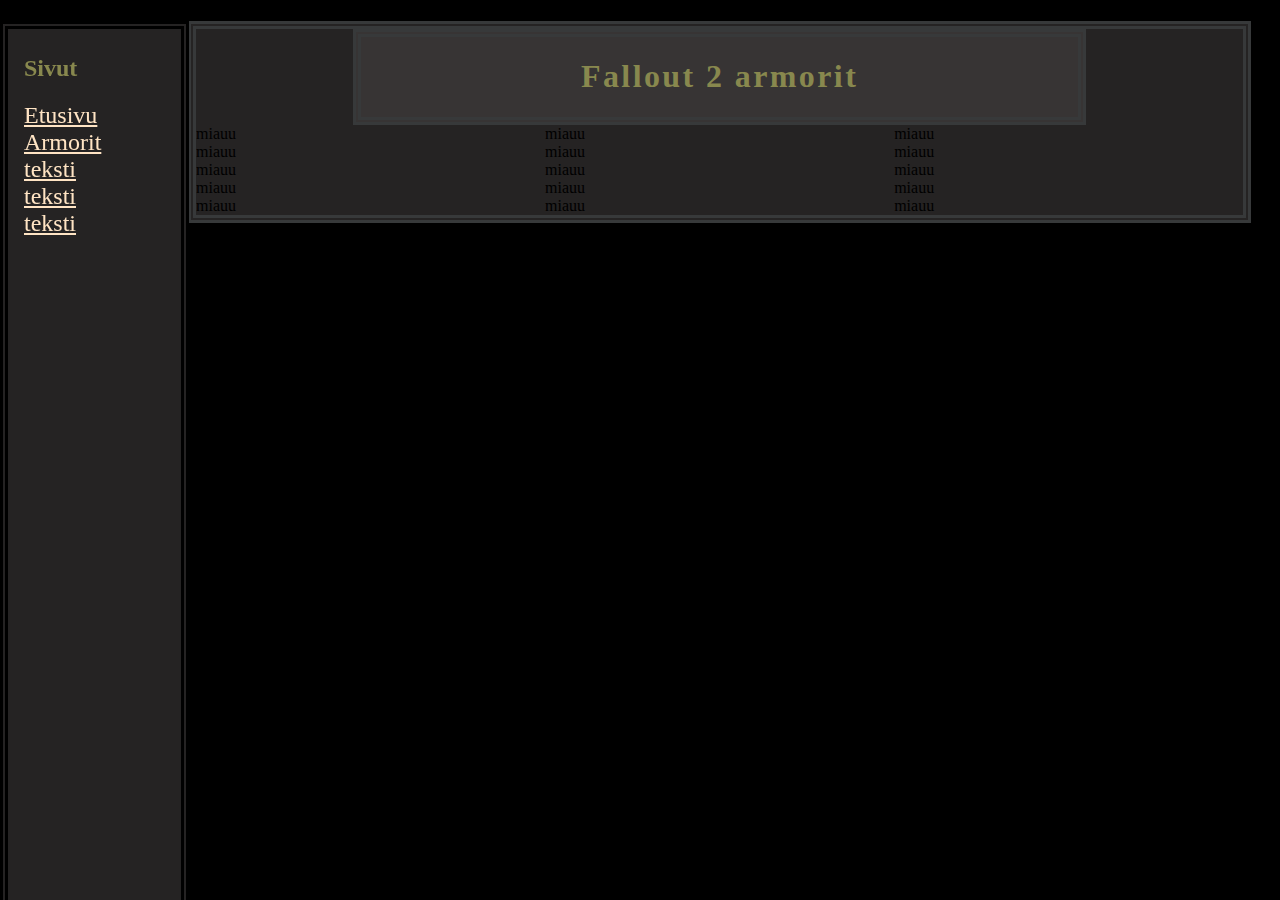
<file: armor.html>
<!DOCTYPE html>
<html lang="fi">
    <head>
        <meta charset="utf-8" />
        <link rel="stylesheet" href="ulkoasu.css">
        <title>Fallout 2 Armorit</title>
    </head>
    <body>
        <div id="sivupaneeli" class="vasen-paneeli">
            <h2>Sivut</h2>
            <a href="https://kissaritari.github.io/kissa" > Etusivu<br></a>
            <a href="https://kissaritari.github.io/kissa/armor" > Armorit<br> </a>
            <a href="url" > teksti<br></a>
            <a href="url" > teksti<br></a>
            <a href="url" > teksti<br></a>
        </div>
        <div id="tausta" class="tausta-tausta">

            <div id="banneri" class="banneri">
            <h1> Fallout 2 armorit</h1>
            </div>
            
            <div class="ruudukko">
                <div>miauu</div>
                <div>miauu</div>
                <div>miauu</div>
                <div>miauu</div>
                <div>miauu</div>
                <div>miauu</div>
                <div>miauu</div>
                <div>miauu</div>
                <div>miauu</div>
                <div>miauu</div>
                <div>miauu</div>
                <div>miauu</div>
                <div>miauu</div>
                <div>miauu</div>
                <div>miauu</div>
            </div>
        
            
        </div>
        
    </body>
</file>
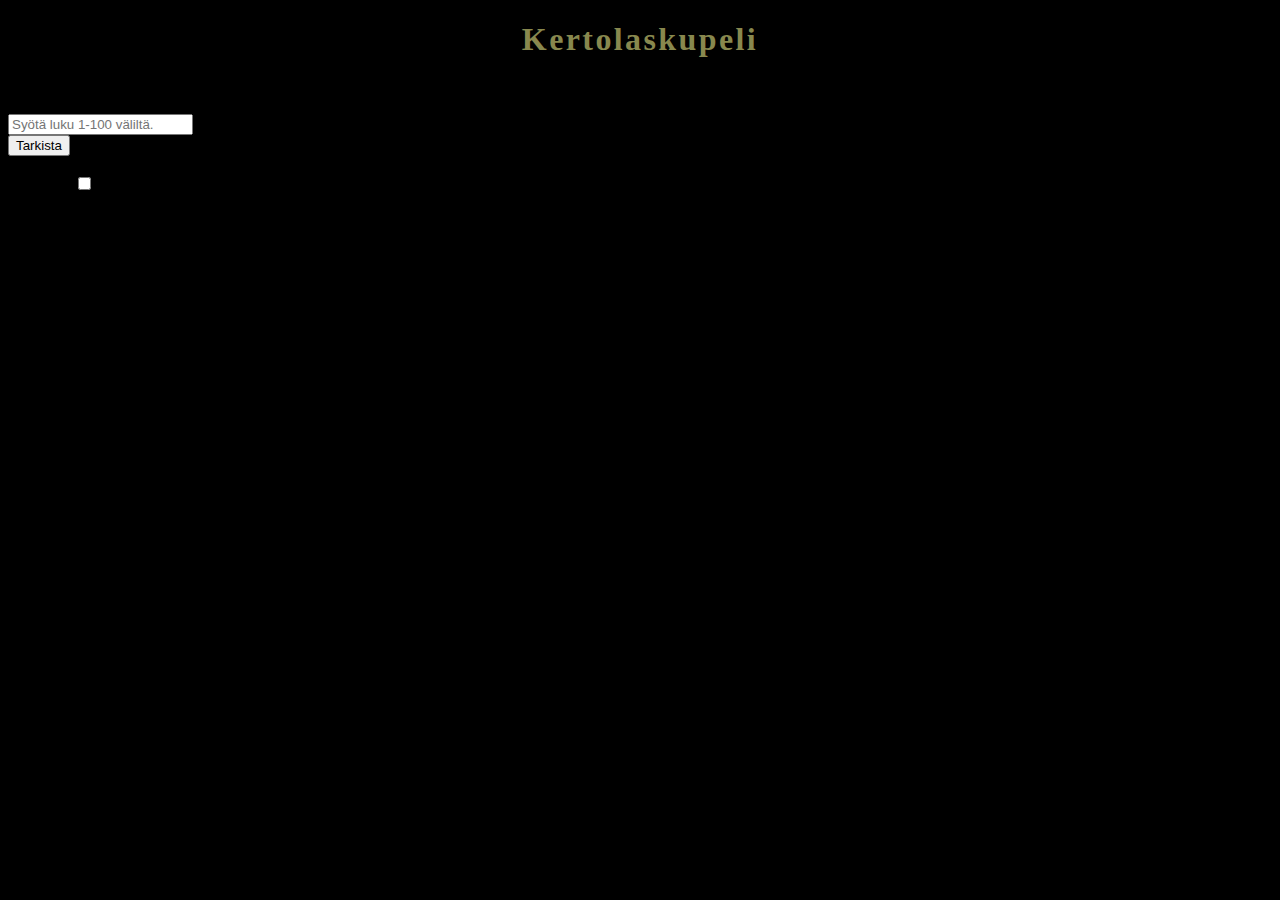
<file: Kertolaskupeli.html>
<!DOCTYPE html>
<html lang="fi">
    <head>
        <meta charset="utf-8" />
        <link rel="stylesheet" href="ulkoasu.css">
        <title>Kertolaskupeli</title>
    </head>
    
    <body onload="alusta();">
        

        <h1>Kertolaskupeli</h1>
        <form>
            <div id="lasku">Kertolasku</div>
            
            <input onsubmit="laskevastaus(document.getElementById('vastaus').value)
            " type="text" id="vastaus" 
            placeholder="Syötä luku 1-100 väliltä." autocomplete="off">
            <div id="oikeinvaarin"></div>
            
     
            <button id="nappi" class="button" type="button" onclick=
            "laskevastaus(document.getElementById('vastaus').
            value)">Tarkista</button>

            <div id="pisteet">pisteet</div>
            <label for="tallennus">tallennus: </label>
            <input id="tallennus" type="checkbox" name="tallennus" class="checkmark" onchange="tallennusfunktio();"> 
        </form>
        
        <script>
            "use strict";
            let tulos = 0;
            let tehtlkm = localStorage.getItem('tehtlkmr');
            let oikeatlkm = localStorage.getItem('oikeat');


            function laskevastaus(pelaajan_vastaus) {
                if (pelaajan_vastaus > 0 && pelaajan_vastaus < 100) {
                    if (pelaajan_vastaus == tulos) {
                        document.getElementById("oikeinvaarin").innerHTML = "Oikein! " 
                        oikeatlkm ++;     
                    } else{
                        document.getElementById("oikeinvaarin").innerHTML =
                         "Väärin! " + "oikea vastaus olisi ollut: " + tulos    
                    }
                    tehtlkm ++;
                    alusta()
                } else {
                    document.getElementById('oikeinvaarin').innerHTML =
                     "Anna luku 1 - 100 väiltä!"
                }
            }

            function alusta() {
               let kertoja = luonumero();
               let kerrottava = luonumero();
                document.getElementById('lasku').innerHTML = "<p>"+ kertoja + " X " + kerrottava +"</p>"
                tulos = kertoja * kerrottava;
                document.getElementById('vastaus').value = ""

                //Irroitettu pisteiden alustus erilliseksi funktioksi

                tallennusfunktio();
                
                
           }
            function tallennusfunktio() {
                if (document.getElementById('tallennus').checked == true) {
                    localStorage.setItem('oikeat',oikeatlkm);
                    localStorage.setItem('tehtlkmr',tehtlkm);
                } else {
                    localStorage.clear();
                    tehtlkm = 0;
                    oikeatlkm = 0;
                }
                paivitaPisteetLocalStoragesta();
                PisteTilastonMuutos();
            }

            function luonumero() {
                let numero = Math.floor(Math.random() * 10) + 1;
                return numero
            }

            function paivitaPisteetLocalStoragesta() {
                if (tehtlkm != null) {
                    parseInt(tehtlkm);
                    
                } else {
                    tehtlkm = 0;
                }
                if (oikeatlkm != null) {
                    parseInt(oikeatlkm);
                } else {
                    oikeatlkm = 0;
                }
            }
            function PisteTilastonMuutos() {
                if ((document.getElementById('tallennus').checked == true)) {
                    document.getElementById('pisteet').innerHTML = "Tehtäviä yhteensä: " + tehtlkm + " Joista oikein: " + oikeatlkm ;
                } else {
                    document.getElementById('pisteet').innerHTML = "Pistelaskenta ei ole käytössä. ";
                }
            }

            // tämä varmaan menee puoliksi tuonne jonnekkin html:n sekaan, ja loput omaksi funktioksi tms?
            
            var input = document.getElementById("vastaus");
            input.addEventListener("keypress", function(event) {
            if (event.key === "Enter") {
                event.preventDefault();
                document.getElementById("nappi").click();
            }
            });
        </script> 
    </body>
</html>
</file>
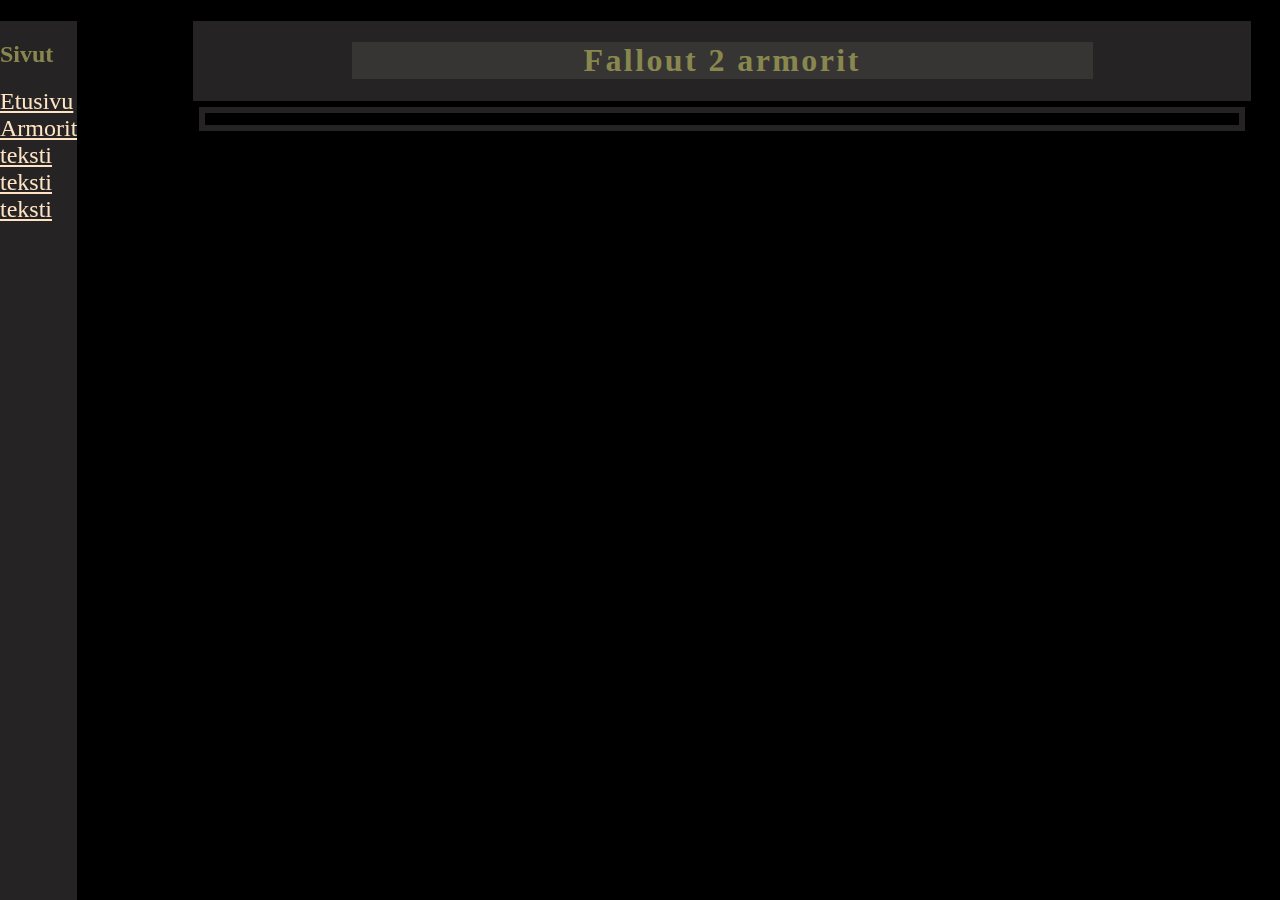
<file: sivut/armor.html>
<!DOCTYPE html>
<html lang="fi">
    <head>
        <meta charset="utf-8" />
        <link rel="stylesheet" href="/tyylit/ulkoasu.css">
        <title>Fallout 2 Armorit</title>
        <script src="/skriptit/scripti.js"></script>
    </head>
    <body>
        <div id="sivupaneeli" class="vasen-paneeli">
            <h2>Sivut</h2>
            <a href="https://kissaritari.github.io/kissa" > Etusivu<br></a>
            <a href="https://kissaritari.github.io/kissa/armor" > Armorit<br> </a>
            <a href="url" > teksti<br></a>
            <a href="url" > teksti<br></a>
            <a href="url" > teksti<br></a>
        </div>
        <div id="tausta" class="tausta-tausta">

            <div id="banneri" class="banneri">
            <h1> Fallout 2 armorit</h1>
            </div>
            
            <div class="ruudukko">
                <div></div>
                <div></div>
                <div></div>
                <div></div>
                <div></div>
                <div></div>
                <div></div>
                <div></div>
                <div></div>
                <div></div>
                <div></div>
            </div>
    </body>
</file>
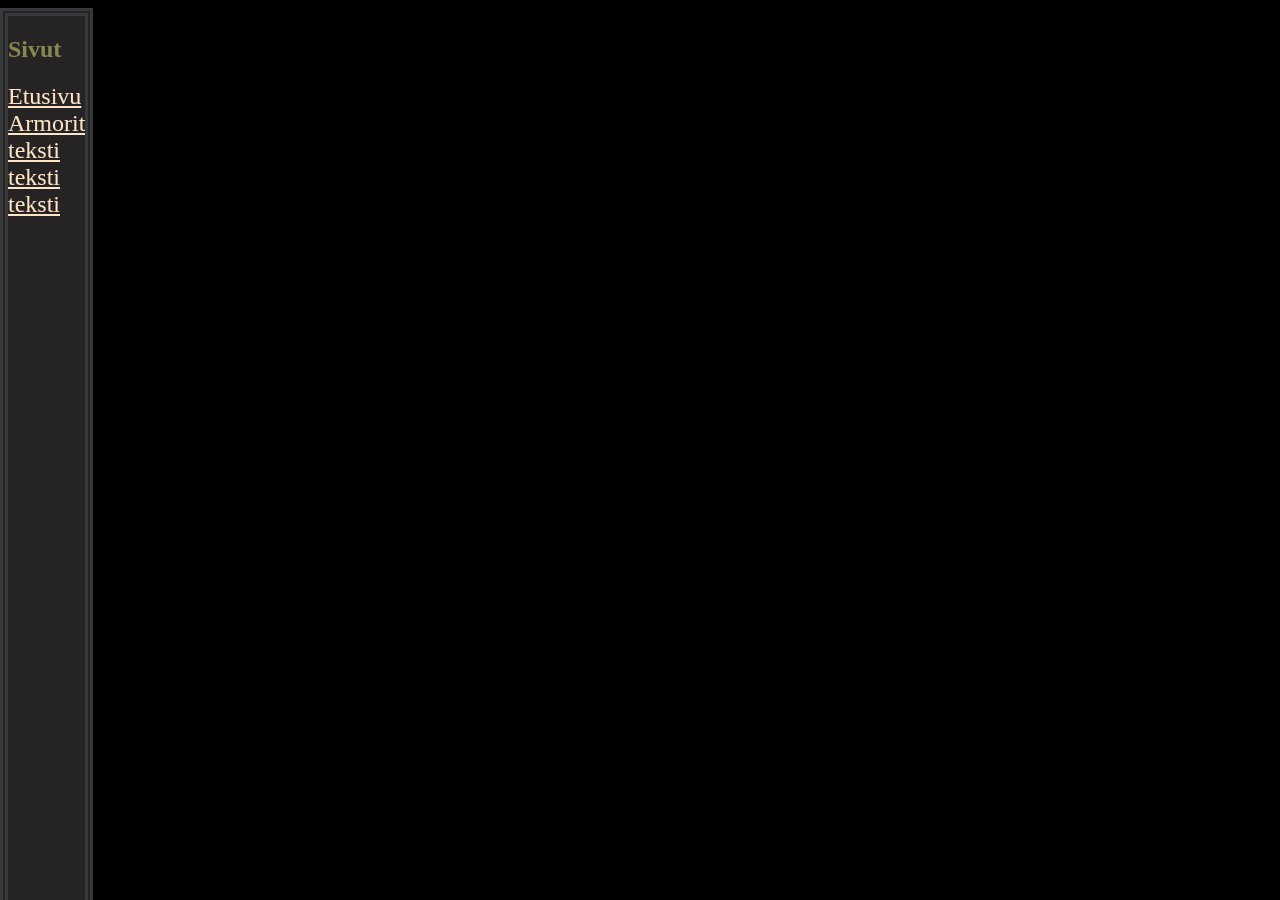
<file: sivut/gallery.html>
<!DOCTYPE html>
<html lang="fi">
    <head>
        <meta charset="utf-8">
        <link rel="stylesheet" href="../tyylit/ulkoasu.css">
        <title>Fallout 2 Screenshotteja</title>
        <script src="../skriptit/scripti.js"></script>
    </head>

    <body>
        <div id="sivupaneeli" class="vasen-paneeli border">
            <h2>Sivut</h2>
            <a href="https://kissaritari.github.io/kissa" > Etusivu<br></a>
            <a href="https://kissaritari.github.io/kissa/armor" > Armorit<br> </a>
            <a href="url" > teksti<br></a>
            <a href="url" > teksti<br></a>
            <a href="url" > teksti<br></a>
        </div>
    </body>
</file>
<file: ulkoasu.css>
body{
    background-color: black;
}
h1{
    color: rgb(136, 136, 78);
    text-align: center;
    font-family: fantasy;
    font-size: xx-large;
    letter-spacing: 0.15ch;
}

h2 {
    color: rgb(136, 136, 78);
    font-family: fantasy;
}
/* w3schoolssista https://www.w3schools.com/howto/howto_css_image_center.asp */
.center {
    display: block;
    margin-left: auto;
    margin-right: auto;
    width: 50%;
}
a:link {
    color: bisque;
}
a:visited {
    color: rgba(255, 228, 196, 0.584)
}
a:hover {
    color: darkgrey;
}
a:active {
    color: darkgoldenrod;
}
.tausta-tausta {
    border: 1ch;
    border-color: rgb(55, 57, 58);
    border-style: double;
    background-color: rgba(75, 70, 70, 0.493);
    margin-left: 180px;
    margin-right: 0.55cm;
    margin-top: 0.55cm;
    overflow-x: hidden;
}
.banneri {
    border: 1ch;
    border-color: rgb(55, 57, 58);
    border-style: double;
    background-color: rgba(75, 70, 70, 0.493);
    margin-left: 15%;
    margin-right: 15%;
}
.vasen-paneeli {
    padding: 6px 80px 6px 16px;
    border: 1ch;
    height: 100%;
    position: fixed;
    background-color: rgba(75, 70, 70, 0.493);
    border-style: double;
    background-color: rgba(75, 70, 70, 0.493);
    overflow-x: hidden;
    z-index: 1;
    top: 0.9;
    left: 0;
}
.vasen-paneeli a {
    font-size: 3ch;
}
/* https://www.w3schools.com/css/css_grid.asp */
.ruudukko {
    display: grid;
    grid-template-columns: auto auto auto;
 
}
</file>
<file: tyylit/ulkoasu.css>
body{
    background-color: black;
}
h1{
    color: rgb(136, 136, 78);
    text-align: center;
    font-family: fantasy;
    font-size: xx-large;
    letter-spacing: 0.15ch;
}
h2 {
    color: rgb(136, 136, 78);
    font-family: fantasy;
}
h3 {
    color: rgb(136, 136, 78);
    font-family: fantasy;
    font-size: medium;
    padding-left: 5%;
}
p {
    color: rgb(136, 136, 78);
    font-family: fantasy;
}
/* w3schoolssista https://www.w3schools.com/howto/howto_css_image_center.asp */
.center {
    display: block;
    margin-left: auto;
    margin-right: auto;
    width: 50%;
}
.border {
    border: 1ch;
    border-color: rgb(55, 57, 58);
    border-style: double;
}
a:link {
    color: bisque;
}
a:visited {
    color: rgba(255, 228, 196, 0.584)
}
a:hover {
    color: darkgrey;
}
a:active {
    color: darkgoldenrod;
}
.tausta-tausta {
    background-color: rgba(75, 70, 70, 0.493);
    margin-left: 185px;
    margin-right: 0.55cm;
    margin-top: 0.55cm;
    overflow-x: hidden;
}
.banneri {
    background-color: rgba(75, 70, 70, 0.493);
    margin-left: 15%;
    margin-right: 15%;
}
.vasen-paneeli {
    height: 100%;
    position: fixed;
    background-color: rgba(75, 70, 70, 0.493);
    overflow-x: hidden;
    z-index: 1;
    top: 0.9;
    left: 0;
}
.vasen-paneeli a {
    font-size: 3ch;
}
/* https://www.w3schools.com/css/css_grid.asp */
.ruudukko {
    border: 0.5cm;
    border-style: double;
    display: grid;
    grid-template-columns: auto auto auto;
}
.ruudukko img {
    border: 0.2ch;
    border-style: inset;
    border-color: rgb(55, 57, 58);
    float: left;
}
/* myös w3schools */
.ruudukko img:hover {
    opacity: 0.4;
}
.ruudukko p {
    float: left;
    border: 0.2cm;
    border-color: darkgray;
    border-style: outset;
    background-color: bisque;
    padding: 5px;
    margin-left: 1ch;
}
.valittu {
    padding: 1cm;
    float: inline-start;
    display: flex;
}
.valittu img {
    width: 7cm;
    height: auto;
    
}
.valittu p {
    color: rgb(136, 136, 78);
    margin-left: 30%;
    margin-right: 50%;
    float: inline-start;
}
.galleria {
    display: block;
}
.galleria img {
    margin: 00.2ch;
    border: 0.7ch;
    border-color: darkslategray;
    border-style: solid;
}
</file>
